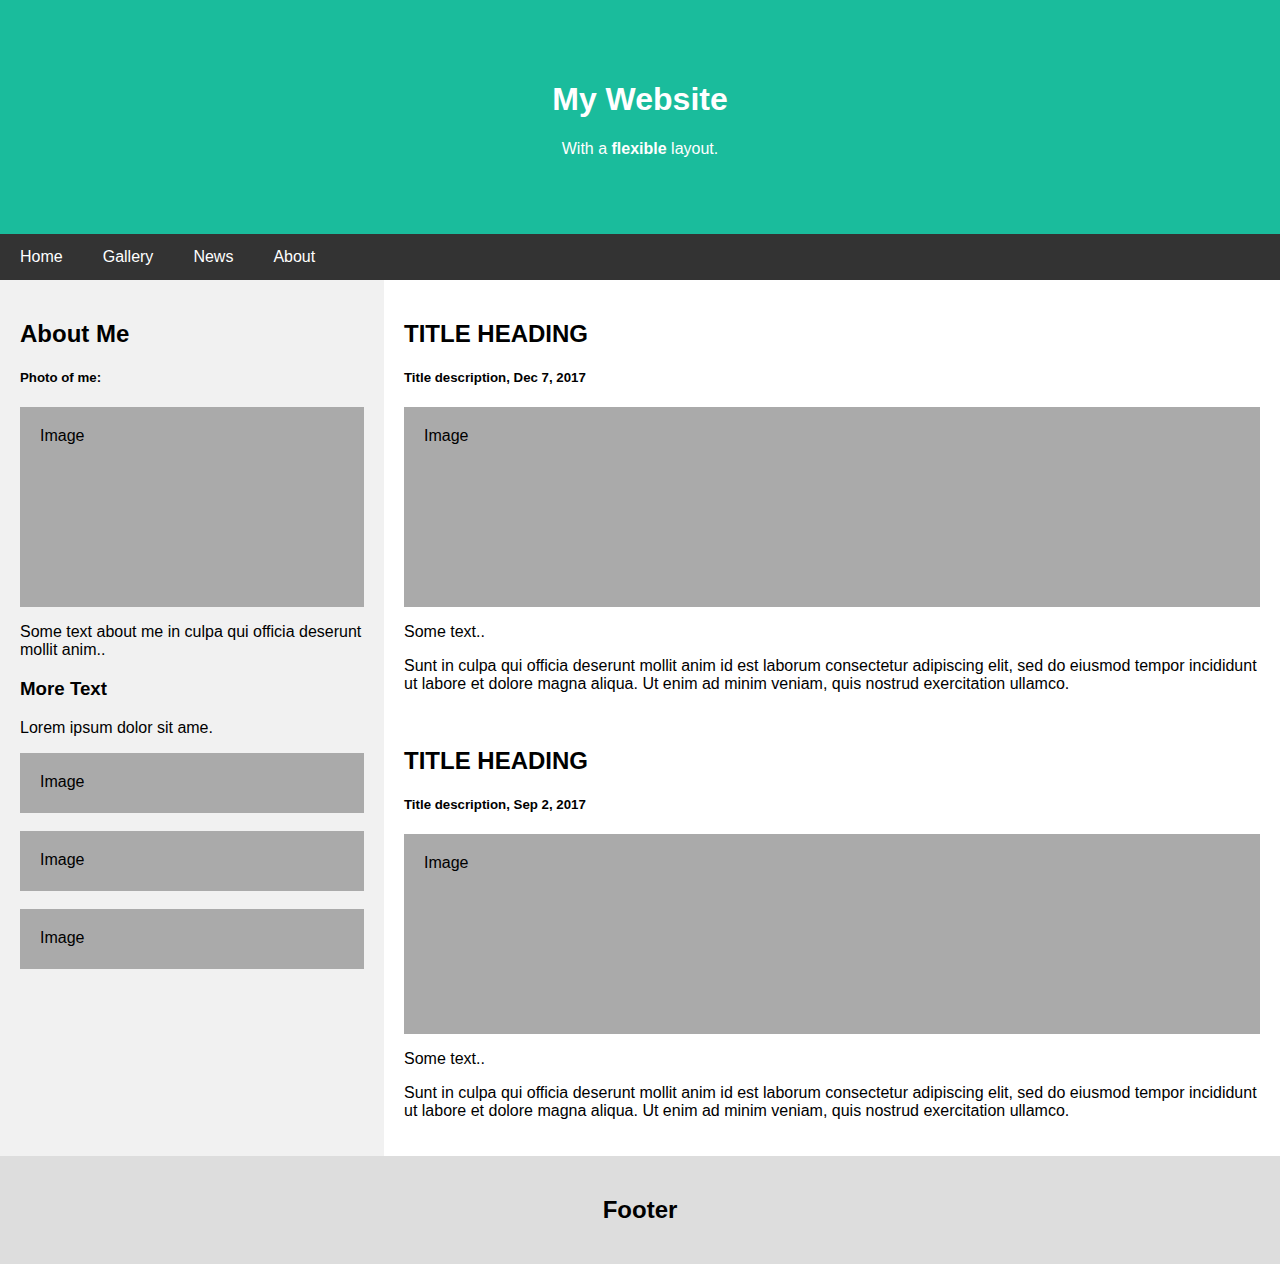
<file: index.html>
<!DOCTYPE html>
<html lang="en">
<head>
    <meta charset="UTF-8">
    <meta http-equiv="X-UA-Compatible" content="IE=edge">
    <meta name="viewport" content="width=device-width, initial-scale=1.0">
    <link rel="stylesheet" href="css/style.css">
    <title>Home Page</title>
</head>
<body>
    <!-- Header -->
<div class="header">
    <h1>My Website</h1>
    <p>With a <b>flexible</b> layout.</p>
  </div>
  
  <!-- Navigation Bar -->
  <div class="navbar">
    <a href="index.html">Home</a>
    <a href="gallery.html">Gallery</a>
    <a href="news.html">News</a>
    <a href="about.html">About</a>
  </div>
  
  <!-- The flexible grid (content) -->
  <div class="row">
    <div class="side">
      <h2>About Me</h2>
      <h5>Photo of me:</h5>
      <div class="fakeimg" style="height:200px;">Image</div>
      <p>Some text about me in culpa qui officia deserunt mollit anim..</p>
      <h3>More Text</h3>
      <p>Lorem ipsum dolor sit ame.</p>
      <div class="fakeimg" style="height:60px;">Image</div><br>
      <div class="fakeimg" style="height:60px;">Image</div><br>
      <div class="fakeimg" style="height:60px;">Image</div>
    </div>
    <div class="main">
      <h2>TITLE HEADING</h2>
      <h5>Title description, Dec 7, 2017</h5>
      <div class="fakeimg" style="height:200px;">Image</div>
      <p>Some text..</p>
      <p>Sunt in culpa qui officia deserunt mollit anim id est laborum consectetur adipiscing elit, sed do eiusmod tempor incididunt ut labore et dolore magna aliqua. Ut enim ad minim veniam, quis nostrud exercitation ullamco.</p>
      <br>
      <h2>TITLE HEADING</h2>
      <h5>Title description, Sep 2, 2017</h5>
      <div class="fakeimg" style="height:200px;">Image</div>
      <p>Some text..</p>
      <p>Sunt in culpa qui officia deserunt mollit anim id est laborum consectetur adipiscing elit, sed do eiusmod tempor incididunt ut labore et dolore magna aliqua. Ut enim ad minim veniam, quis nostrud exercitation ullamco.</p>
    </div>
  </div>
  
  <!-- Footer -->
  <div class="footer">
    <h2>Footer</h2>
  </div>
</body>
</html>
</file>
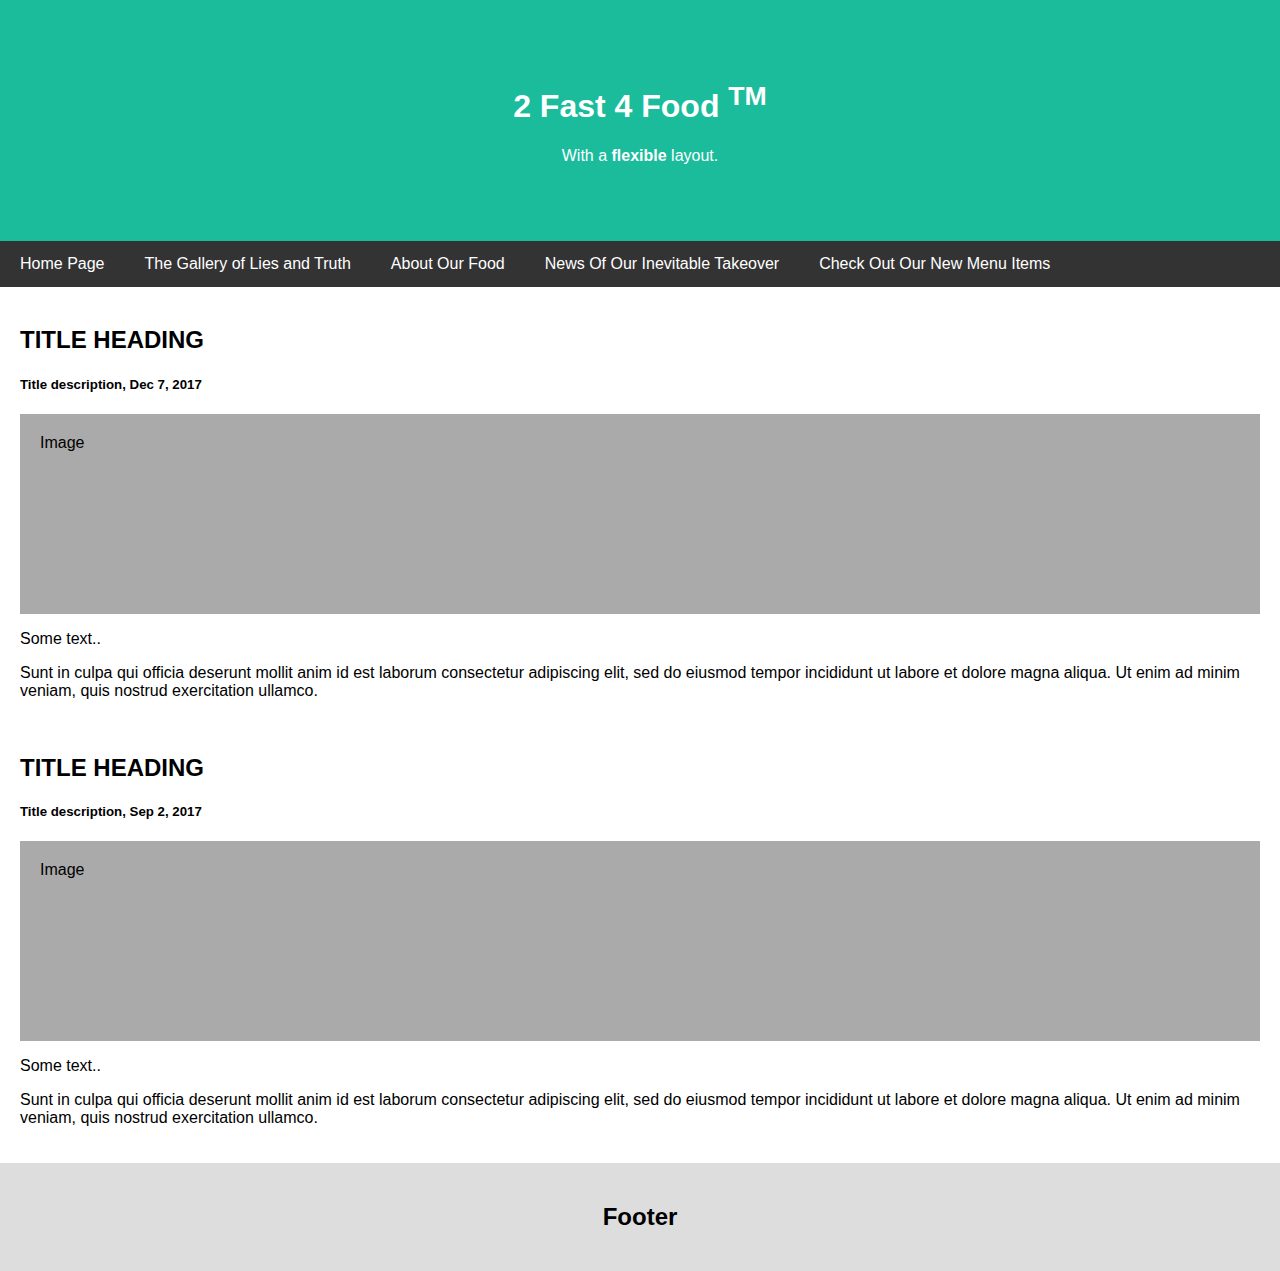
<file: about.html>
<!DOCTYPE html>
<html lang="en">
<head>
    <meta charset="UTF-8">
    <meta http-equiv="X-UA-Compatible" content="IE=edge">
    <meta name="viewport" content="width=device-width, initial-scale=1.0">
    <link rel="stylesheet" href="css/style.css">
    <title>About Page</title>
</head>
<body>
    <!-- Header -->
<div class="header">
    <h1>2 Fast 4 Food <sup>TM</sup></h1>
    <p>With a <b>flexible</b> layout.</p>
  </div>
  
  <!-- Navigation Bar -->
  <div class="navbar">
    <a href="index.html">Home Page</a>
    <a href="gallery.html">The Gallery of Lies and Truth</a>
    <a href="about.html">About Our Food </a>
    <a href="news.html">News Of Our Inevitable Takeover</a>
    <a href="menu.html">Check Out Our New Menu Items</a>
  </div>
  
  <!-- The flexible grid (content) -->
  <div class="row"></div>
    <div class="main">
      <h2>TITLE HEADING</h2>
      <h5>Title description, Dec 7, 2017</h5>
      <div class="fakeimg" style="height:200px;">Image</div>
      <p>Some text..</p>
      <p>Sunt in culpa qui officia deserunt mollit anim id est laborum consectetur adipiscing elit, sed do eiusmod tempor incididunt ut labore et dolore magna aliqua. Ut enim ad minim veniam, quis nostrud exercitation ullamco.</p>
      <br>
      <h2>TITLE HEADING</h2>
      <h5>Title description, Sep 2, 2017</h5>
      <div class="fakeimg" style="height:200px;">Image</div>
      <p>Some text..</p>
      <p>Sunt in culpa qui officia deserunt mollit anim id est laborum consectetur adipiscing elit, sed do eiusmod tempor incididunt ut labore et dolore magna aliqua. Ut enim ad minim veniam, quis nostrud exercitation ullamco.</p>
    </div>
  </div>
  
  <!-- Footer -->
  <div class="footer">
    <h2>Footer</h2>
  </div>
</body>
</html>
</file>
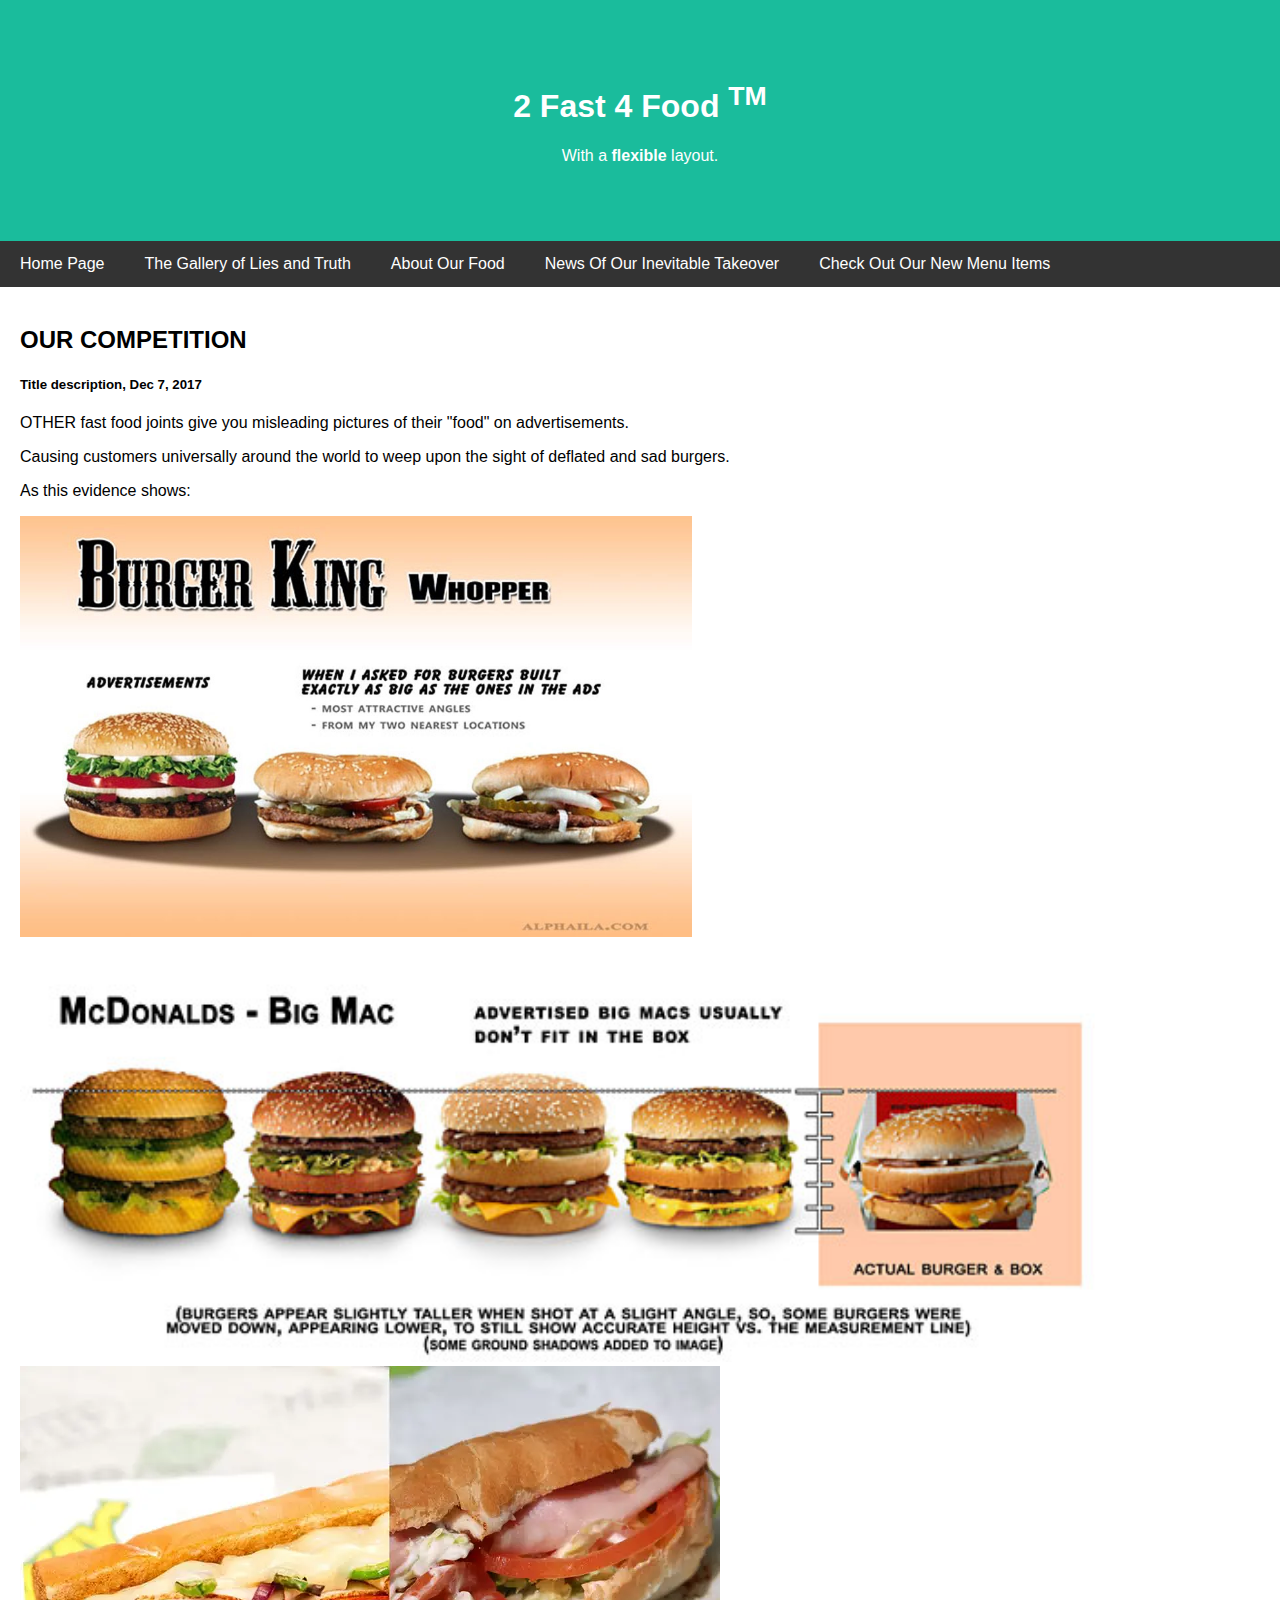
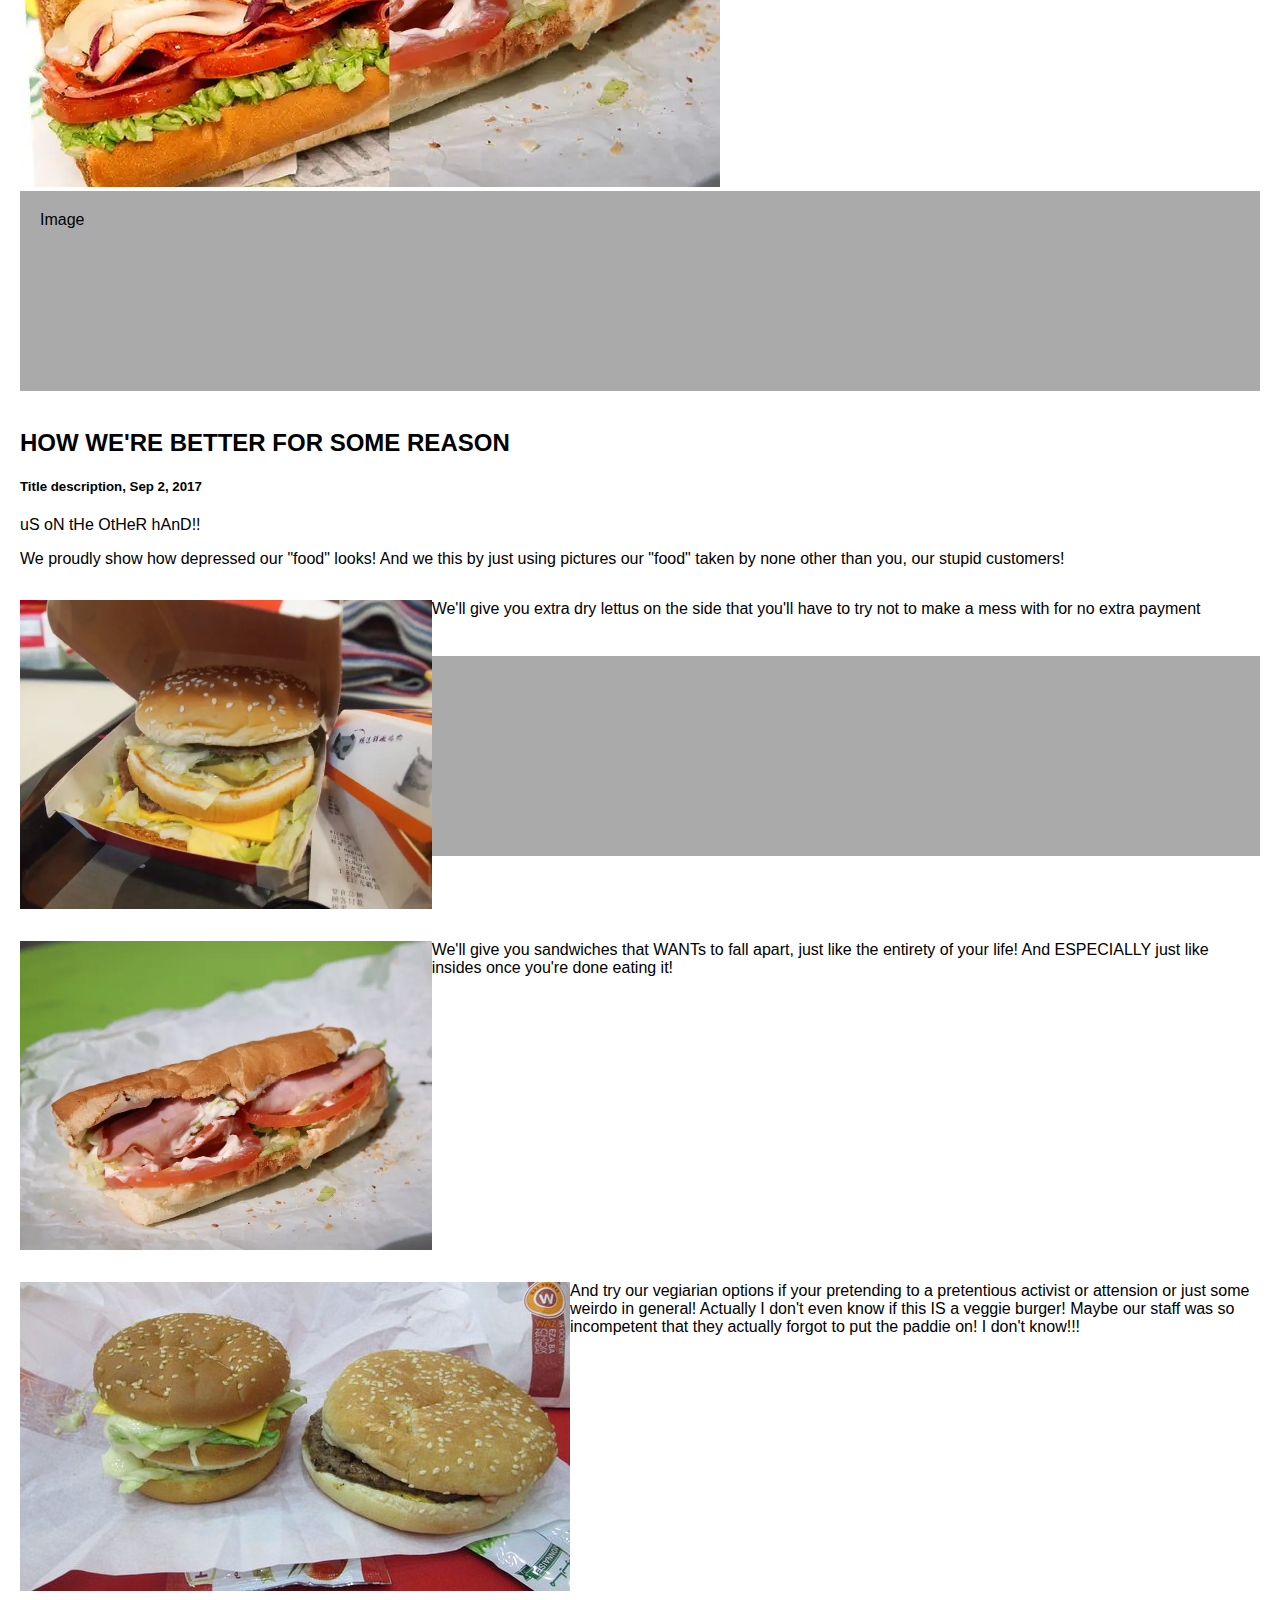
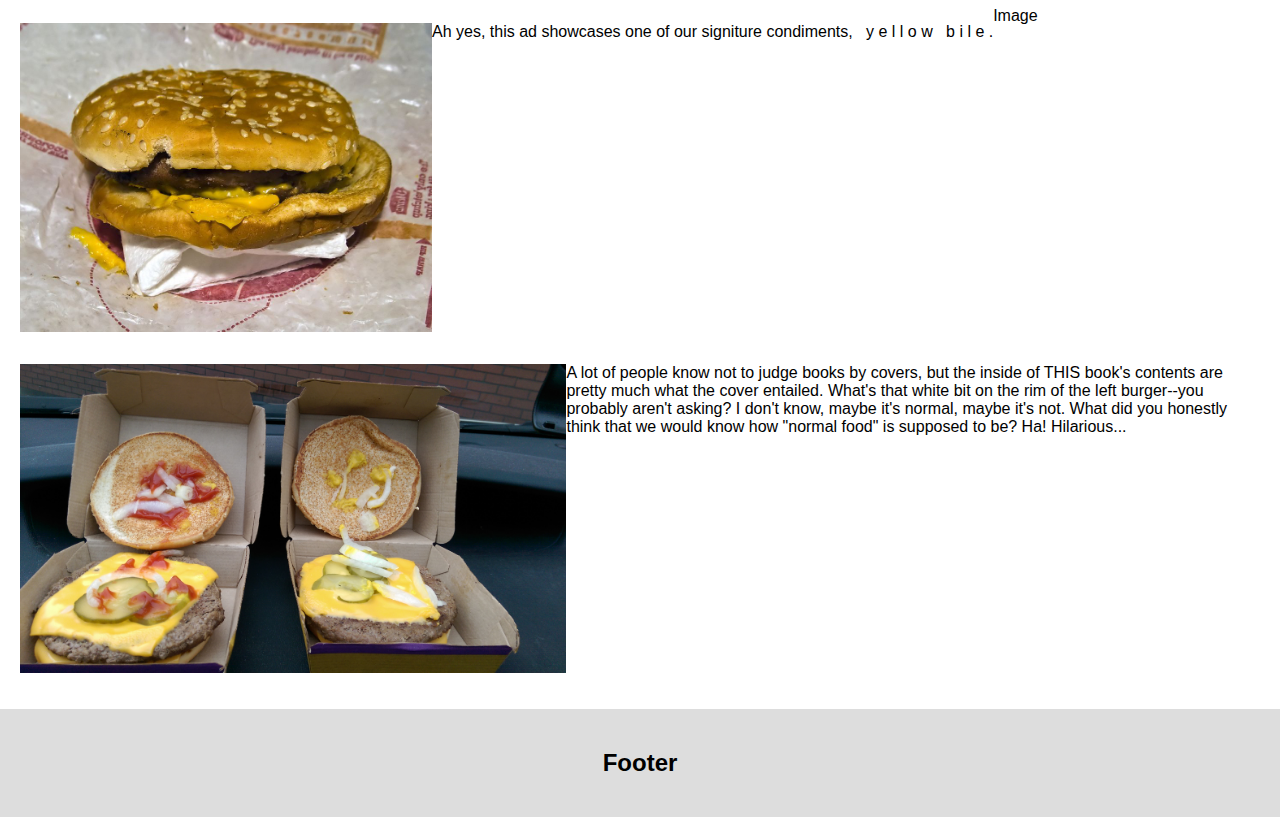
<file: gallery.html>
<!DOCTYPE html>
<html lang="en">
<head>
    <meta charset="UTF-8">
    <meta http-equiv="X-UA-Compatible" content="IE=edge">
    <meta name="viewport" content="width=device-width, initial-scale=1.0">
    <link rel="stylesheet" href="css/style.css">
    <title>Gallery Page</title>
</head>
<body>
    <!-- Header -->
<div class="header">
    <h1>2 Fast 4 Food <sup>TM</sup></h1>
    <p>With a <b>flexible</b> layout.</p>
  </div>
  
  <!-- Navigation Bar -->
  <div class="navbar">
    <a href="index.html">Home Page</a>
    <a href="gallery.html">The Gallery of Lies and Truth</a>
    <a href="about.html">About Our Food </a>
    <a href="news.html">News Of Our Inevitable Takeover</a>
    <a href="menu.html">Check Out Our New Menu Items</a>
  </div>
  
  <!-- The flexible grid (content) -->
  <div class="row">    
    <div class="main">
      <h2>OUR COMPETITION</h2>
      <h5>Title description, Dec 7, 2017</h5>
      <p>OTHER fast food joints give you misleading pictures of their "food" on advertisements.</p>
      <p>Causing customers universally around the world to weep upon the sight of deflated and sad burgers.</p>
      <p>As this evidence shows:</p>
      <img src="images/realVsAd1.jpg" height="421px">
      <img src="images/realVsAd2.jpg" height="421px">
      <img src="images/realVsAd3.webp" height="421px">
      <div class="fakeimg" style="height:200px;">Image</div>
      <br>
      <h2>HOW WE'RE BETTER FOR SOME REASON</h2>
      <h5>Title description, Sep 2, 2017</h5>
      <p>uS oN tHe OtHeR hAnD!!</p>
      <p>We proudly show how depressed our "food" looks! 
        And we this by just using pictures our "food" taken by none other than you, our stupid customers!</p>
      <p style="float:left;"><img src="images/realFood1.webp" style="height:309px;margin-right:0px;float:left;">
        We'll give you extra dry lettus on the side that you'll have to try not to make a mess with for no extra payment</p>
      <br>
      <p style="float:left;"><img src="images/realFood2.webp" style="height:309px;margin-right:0px;float:left;">
        We'll give you sandwiches that WANTs to fall apart, just like the entirety of your life! 
        And ESPECIALLY just like insides once you're done eating it!</p>
      <br>
      <p style="float:left;"><img src="images/realFood3.jpg" style="height:309px;margin-right:0px;float:left;">
        And try our vegiarian options if your pretending to a pretentious activist or attension or just some weirdo in general! 
        Actually I don't even know if this IS a veggie burger! 
        Maybe our staff was so incompetent that they actually forgot to put the paddie on! 
        I don't know!!!</p>
      <br>
      <p style="float:left;"><img src="images/realFood4.jpeg" style="height:309px;margin-right:0px;float:left;">
        Ah yes, this ad showcases one of our signiture condiments, &nbsp; y e l l o w &nbsp; b i l e .</p>
      <br>
      <p style="float:left;"><img src="images/realFood5.jpg" style="height:309px;margin-right:0px;float:left;">
      A lot of people know not to judge books by covers, but the inside of THIS book's contents are pretty much what the cover entailed. 
      What's that white bit on the rim of the left burger--you probably aren't asking?
      I don't know, maybe it's normal, maybe it's not.
      What did you honestly think that we would know how "normal food" is supposed to be?
      Ha! Hilarious...</p>

      <div class="fakeimg" style="height:200px;">Image</div>
    </div>
  </div>
  
  <!-- Footer -->
  <div class="footer">
    <h2>Footer</h2>
  </div>
</body>
</html>
</file>
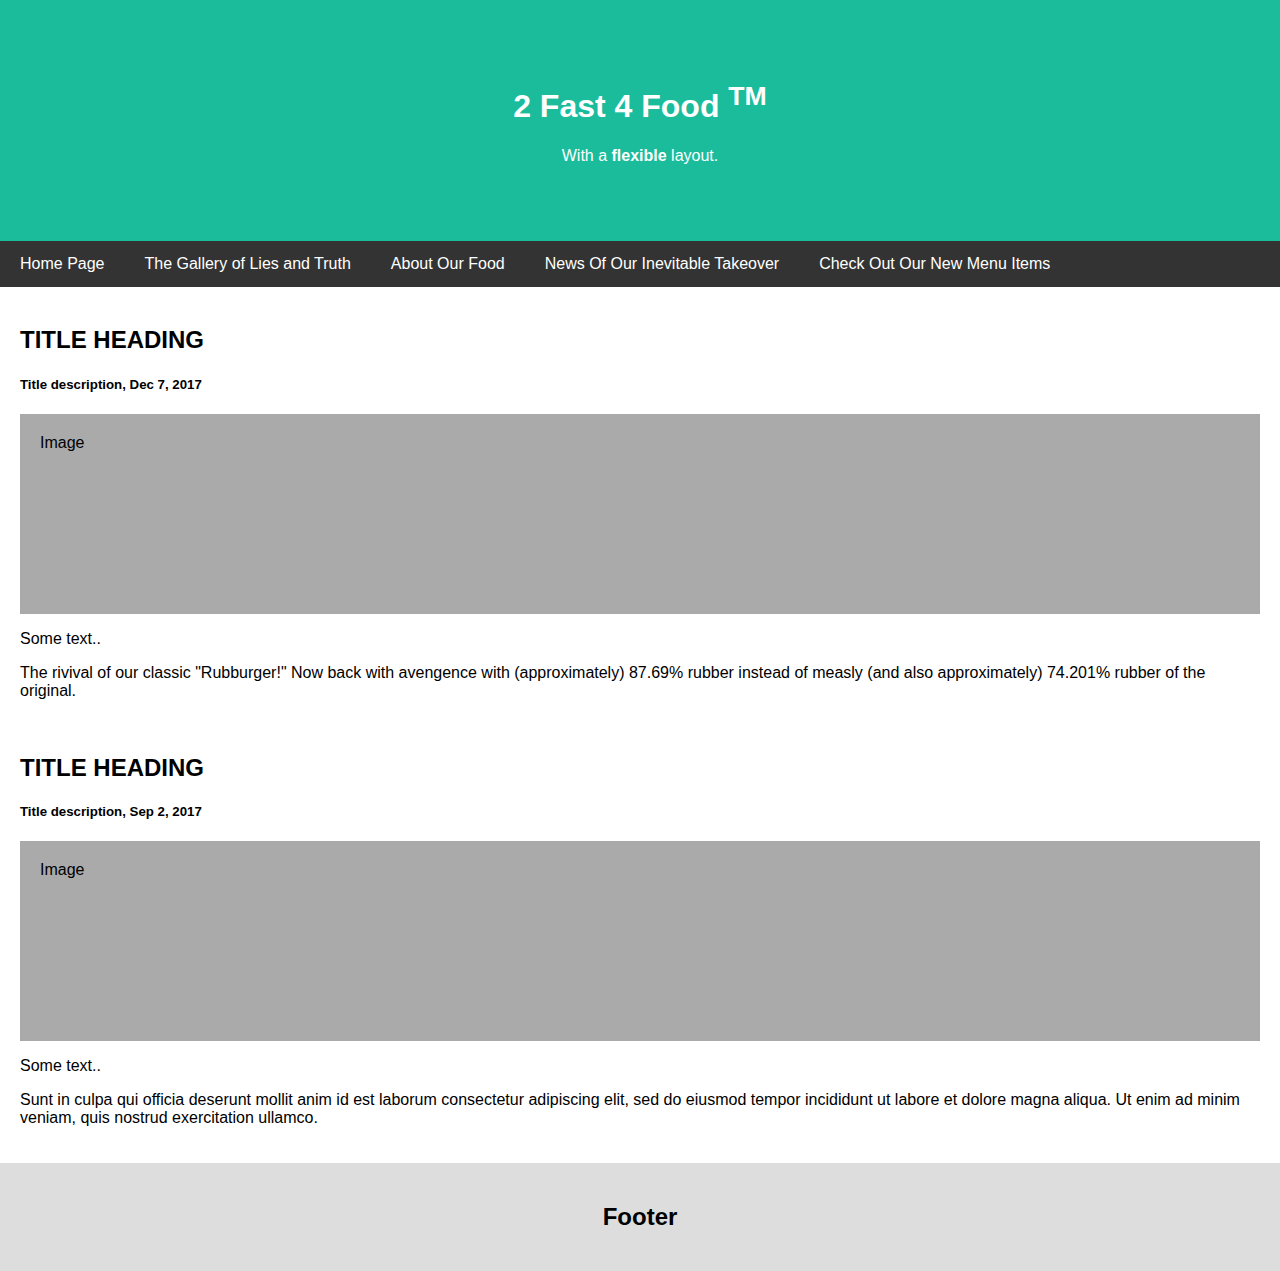
<file: menu.html>
<!DOCTYPE html>
<html lang="en">
<head>
    <meta charset="UTF-8">
    <meta http-equiv="X-UA-Compatible" content="IE=edge">
    <meta name="viewport" content="width=device-width, initial-scale=1.0">
    <link rel="stylesheet" href="css/style.css">
    <title>About Page</title>
</head>
<body>
    <!-- Header -->
<div class="header">
    <h1>2 Fast 4 Food <sup>TM</sup></h1>
    <p>With a <b>flexible</b> layout.</p>
  </div>
  
  <!-- Navigation Bar -->
  <div class="navbar">
    <a href="index.html">Home Page</a>
    <a href="gallery.html">The Gallery of Lies and Truth</a>
    <a href="about.html">About Our Food </a>
    <a href="news.html">News Of Our Inevitable Takeover</a>
    <a href="menu.html">Check Out Our New Menu Items</a>
  </div>
  
  <!-- The flexible grid (content) -->
  <div class="row"></div>
    <div class="main">
      <h2>TITLE HEADING</h2>
      <h5>Title description, Dec 7, 2017</h5>
      <div class="fakeimg" style="height:200px;">Image</div>
      <p>Some text..</p>
      <p>The rivival of our classic "Rubburger!" 
          Now back with avengence with (approximately) 87.69% rubber instead of measly (and also approximately) 74.201% rubber of the original.</p>
      <br>
      <h2>TITLE HEADING</h2>
      <h5>Title description, Sep 2, 2017</h5>
      <div class="fakeimg" style="height:200px;">Image</div>
      <p>Some text..</p>
      <p>Sunt in culpa qui officia deserunt mollit anim id est laborum consectetur adipiscing elit, sed do eiusmod tempor incididunt ut labore et dolore magna aliqua. Ut enim ad minim veniam, quis nostrud exercitation ullamco.</p>
    </div>
  </div>
  
  <!-- Footer -->
  <div class="footer">
    <h2>Footer</h2>
  </div>
</body>
</html>
</file>
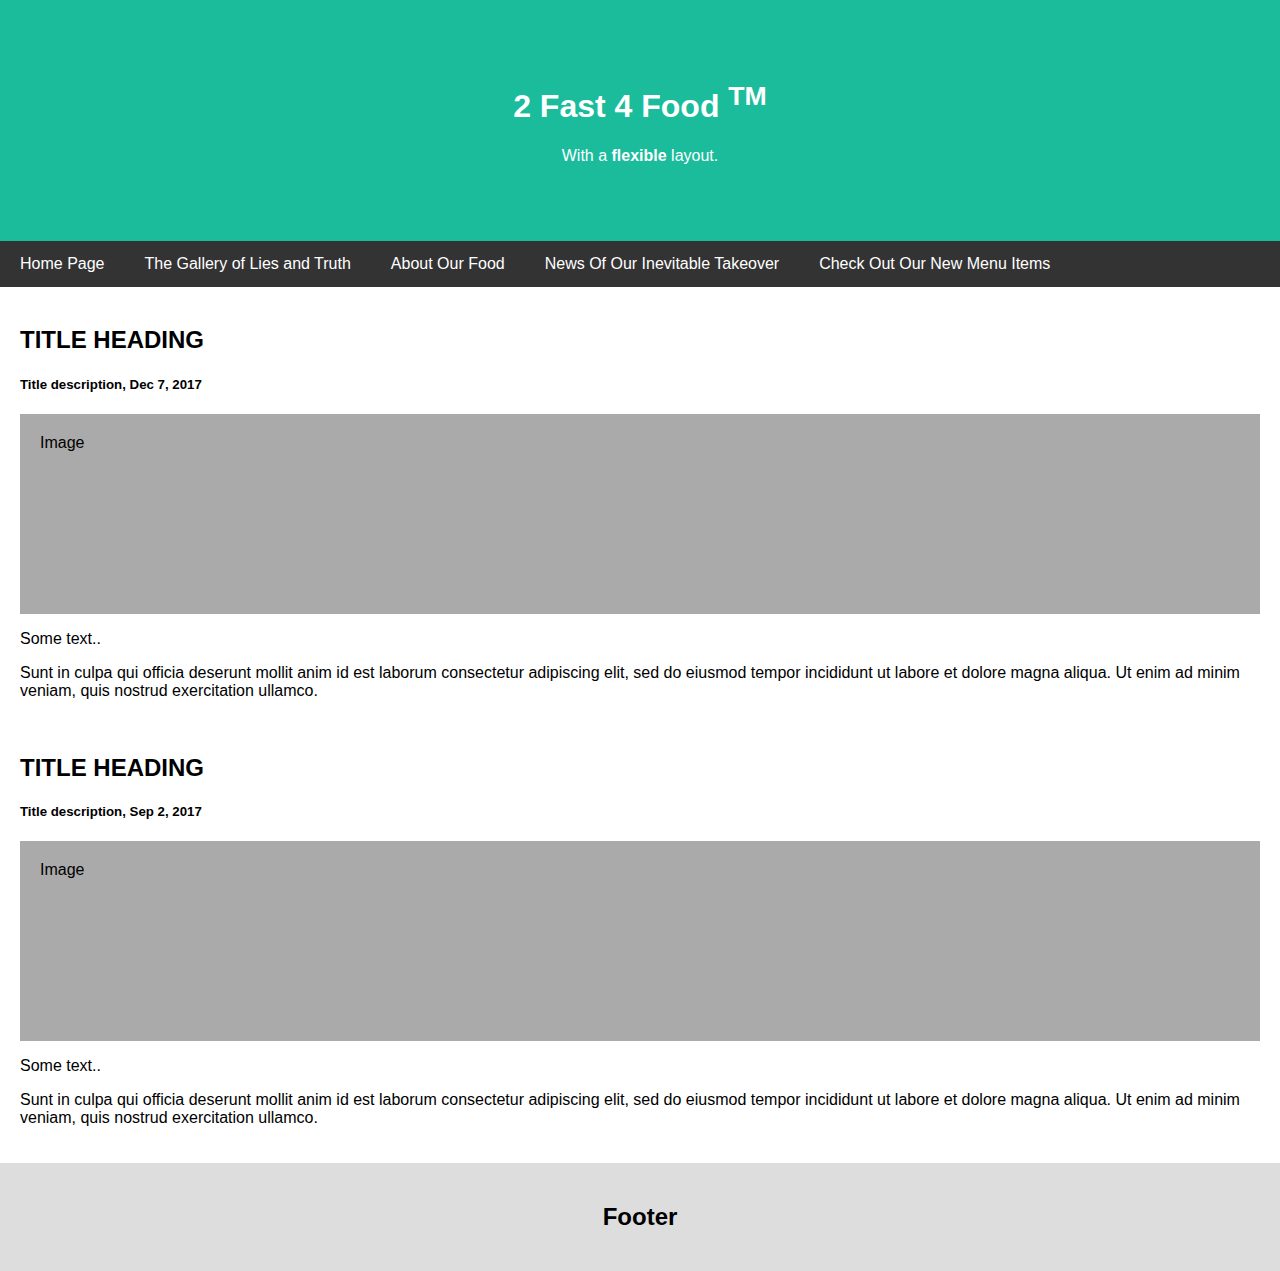
<file: news.html>
<!DOCTYPE html>
<html lang="en">
<head>
    <meta charset="UTF-8">
    <meta http-equiv="X-UA-Compatible" content="IE=edge">
    <meta name="viewport" content="width=device-width, initial-scale=1.0">
    <link rel="stylesheet" href="css/style.css">
    <title>News Page</title>
</head>
<body>
    <!-- Header -->
<div class="header">
    <h1>2 Fast 4 Food <sup>TM</sup></h1>
    <p>With a <b>flexible</b> layout.</p>
  </div>
  
  <!-- Navigation Bar -->
  <div class="navbar">
    <a href="index.html">Home Page</a>
    <a href="gallery.html">The Gallery of Lies and Truth</a>
    <a href="about.html">About Our Food </a>
    <a href="news.html">News Of Our Inevitable Takeover</a>
    <a href="menu.html">Check Out Our New Menu Items</a>
  </div>
  
  <!-- The flexible grid (content) -->
  <div class="row">    
    <div class="main">
      <h2>TITLE HEADING</h2>
      <h5>Title description, Dec 7, 2017</h5>
      <div class="fakeimg" style="height:200px;">Image</div>
      <p>Some text..</p>
      <p>Sunt in culpa qui officia deserunt mollit anim id est laborum consectetur adipiscing elit, sed do eiusmod tempor incididunt ut labore et dolore magna aliqua. Ut enim ad minim veniam, quis nostrud exercitation ullamco.</p>
      <br>
      <h2>TITLE HEADING</h2>
      <h5>Title description, Sep 2, 2017</h5>
      <div class="fakeimg" style="height:200px;">Image</div>
      <p>Some text..</p>
      <p>Sunt in culpa qui officia deserunt mollit anim id est laborum consectetur adipiscing elit, sed do eiusmod tempor incididunt ut labore et dolore magna aliqua. Ut enim ad minim veniam, quis nostrud exercitation ullamco.</p>
    </div>
  </div>
  
  <!-- Footer -->
  <div class="footer">
    <h2>Footer</h2>
  </div>
</body>
</html>
</file>
<file: css/style.css>
* {
    box-sizing: border-box;
  }
  
  /* Style the body */
  body {
    font-family: Arial;
    margin: 0;
  }
  
  /* Header/logo Title */
  .header {
    padding: 60px;
    text-align: center;
    background: #1abc9c;
    color: white;
  }
  
  /* Style the top navigation bar */
  .navbar {
    display: flex;
    background-color: #333;
  }
  
  /* Style the navigation bar links */
  .navbar a {
    color: white;
    padding: 14px 20px;
    text-decoration: none;
    text-align: center;
  }
  
  /* Change color on hover */
  .navbar a:hover {
    background-color: #ddd;
    color: black;
  }
  
  /* Column container */
  .row {  
    display: flex;
    flex-wrap: wrap;
  }
  
  /* Create two unequal columns that sits next to each other */
  /* Sidebar/left column */
  .side {
    flex: 30%;
    background-color: #f1f1f1;
    padding: 20px;
  }
  
  /* Main column */
  .main {
    flex: 70%;
    background-color: white;
    padding: 20px;
  }
  
  /* Fake image, just for this example */
  .fakeimg {
    background-color: #aaa;
    width: 100%;
    padding: 20px;
  }
  
  /* Footer */
  .footer {
    padding: 20px;
    text-align: center;
    background: #ddd;
  }
  
  /* Responsive layout - when the screen is less than 700px wide, make the two columns stack on top of each other instead of next to each other */
  @media screen and (max-width: 700px) {
    .row, .navbar {   
      flex-direction: column;
    }
}
</file>
